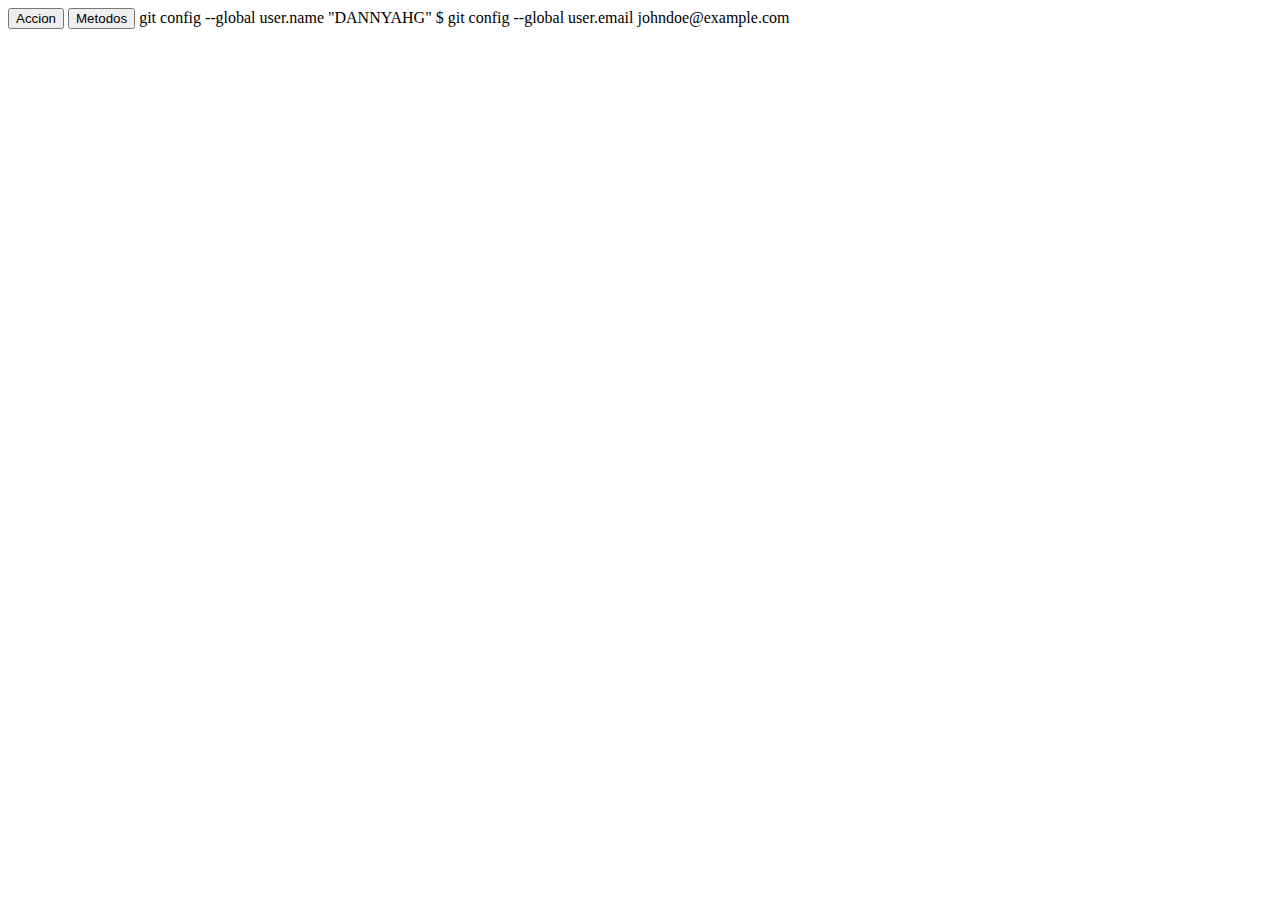
<file: Prueba de repositorio AA/fundamentosWeb/JS/index.html>
<!DOCTYPE html>
<html lang="en">
<head>
    <meta charset="UTF-8">
    <meta name="viewport" content="width=device-width, initial-scale=1.0">
    <title>Document</title>
</head>
<body>
    <button onclick="modificarMensaje()">Accion</button>
    <button onclick="operandoMetodos()">Metodos</button>
    <script src="script.js"></script>
</body>
</html>

git config --global user.name "DANNYAHG"
$ git config --global user.email johndoe@example.com
</file>
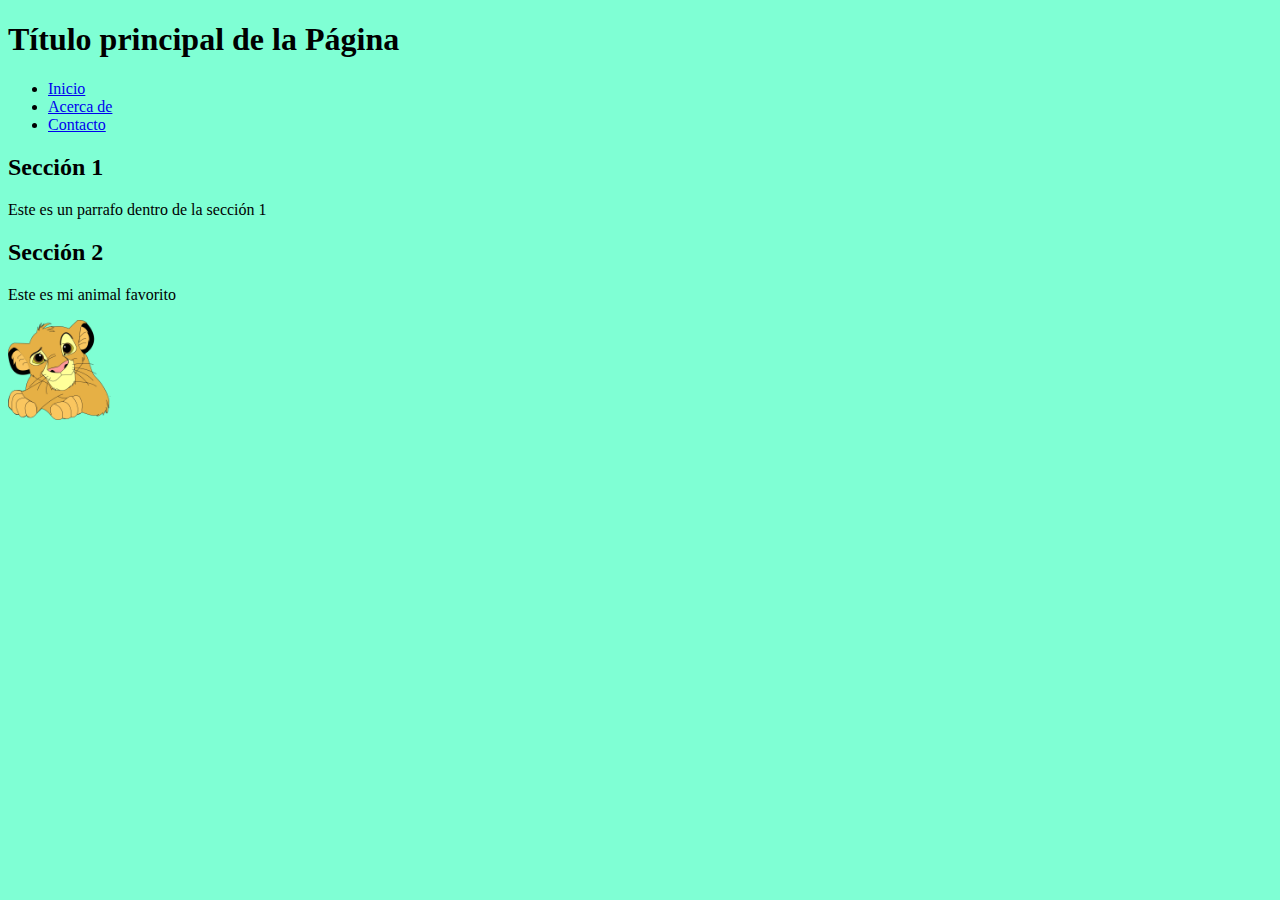
<file: Prueba de repositorio AA/fundamentosWeb/HTML/01_ESTRUCTURA_HTML/index.html>
<!DOCTYPE html>
<html lang="es">
    <head>
        <title>Mi primera Página</title>
        <link rel="stylesheet" href="style.css">
    </head>
    <body>
        <!-- Encabezado -->
        <header>
            <h1>Título principal de la Página</h1>
            <nav>
                <!--Menú de navegación -->
                <ul>
                    <li><a href="#">Inicio</a></li>
                    <li><a href="#">Acerca de</a></li>
                    <li><a href="#">Contacto</a></li>
                </ul>
            </nav>
        </header>
        <main>
            <section>
                <h2>Sección 1</h2>
                <p>Este es un parrafo dentro de la sección 1</p>
            </section>
            <section>
                <h2>Sección 2</h2>
                <p>Este es mi animal favorito</p>
                <img src="img/simba.png" height="100px">
            </section>
        </main>
    </body>
</html>
</file>
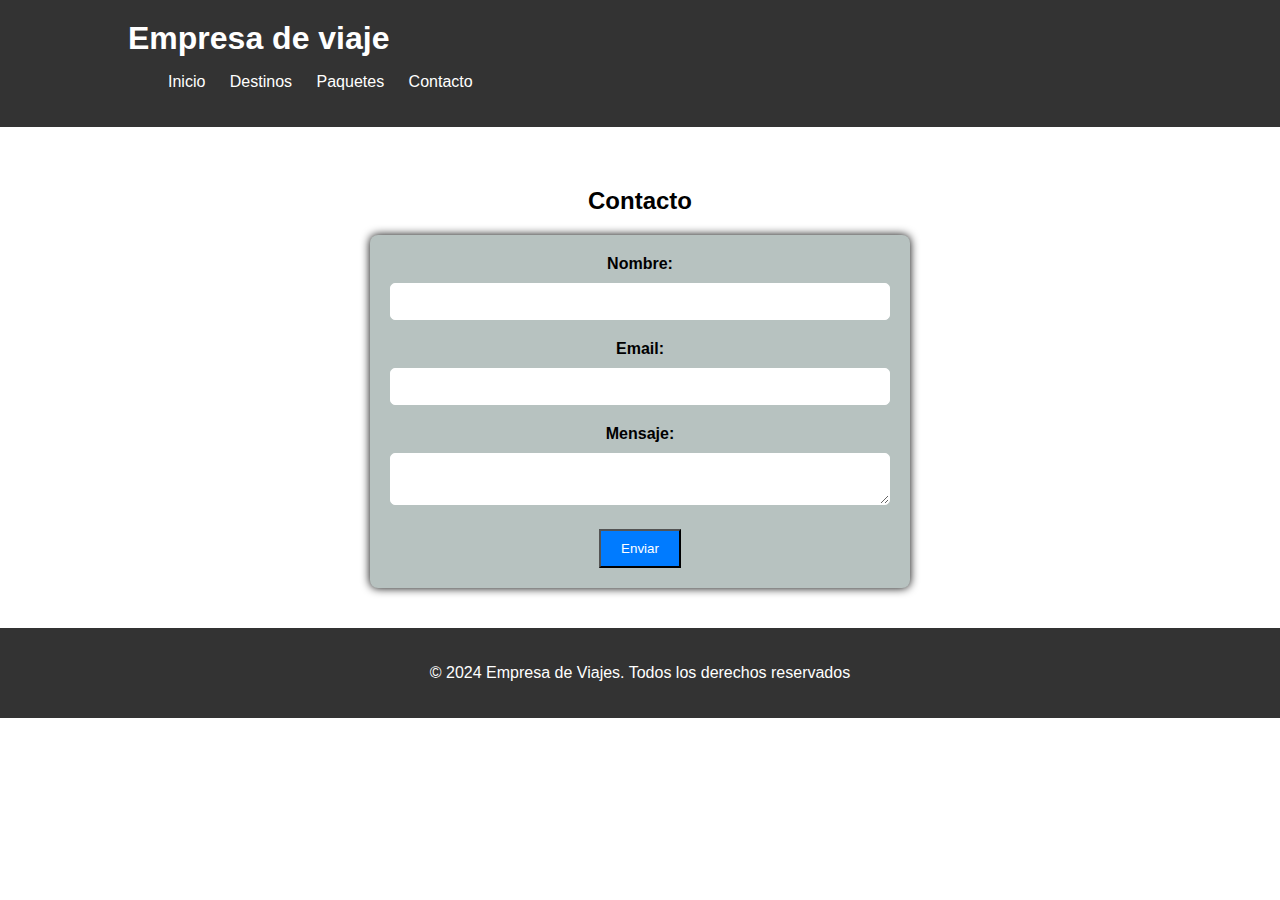
<file: Prueba de repositorio AA/fundamentosWeb/CSS/01_Pagina_de_viajes/contacto.html>
<!DOCTYPE html>
<html lang="es">
    <head>
        <title>Contacto</title>
        <link rel="stylesheet" href="styles/style.css">
    </head>
    <header>
        <div class="container">
            <h1>Empresa de viaje</h1>
            <nav>
                <ul>
                    <li><a href="index.html">Inicio</a></li>
                    <li><a href="destinos.html">Destinos</a></li>
                    <li><a href="#">Paquetes</a></li>
                    <li><a href="#">Contacto</a></li>
                </ul>
            </nav>
        </div>
    </header>
<!-- Aqui va el formulario de contacto  -->
    <section id="contacto">
        <div class="container">
            <h2>Contacto</h2>
            <form action="#" method="post">
                <label for="nombre">Nombre:</label>
                <input type="text" id="nombre" name="nombre" required>
                <label for="email">Email:</label>
                <input type="email" id="email" name="email" required>
                <label for="mensaje">Mensaje:</label>
                <textarea id="mensaje" name="mensaje" required></textarea>
                <button class="btn" type="submit">Enviar</button>
            </form>
        </div>
    </section>
    <!-- Aqui va el pie de página -->
    <footer>
        <div>
            <p>&copy; 2024 Empresa de Viajes. Todos los derechos reservados</p>
        </div>
    </footer>
</html>
</file>
<file: Prueba de repositorio AA/fundamentosWeb/HTML/01_ESTRUCTURA_HTML/style.css>
body {
    background-color:aquamarine;
}
</file>
<file: Prueba de repositorio AA/fundamentosWeb/CSS/01_Pagina_de_viajes/styles/style.css>
/* Estilos de pagina de viajes  
*{
    outline: solid rgb(255, 255, 255);
}
*/
body { /* Selección de body */
font-family:Arial, sans-serif ; /* Cambia tipografia */
margin: 0; /* Elimina todo el margen predefinido */
padding: 0; /* Elimina todo el relleno de los elementos */
}
/* Acá viene el estilo de una clase container */
.container {
    width: 80%; /* Establece el ancho del contenedor en un 80% */
    margin: 0 auto; /* Centra horizontalmente el contenedor */
}
/* Estilo de encabezado */
header {
    background-color: #333; /* Establece el color de fondo */
    color: #fff; /* Establece el color del texto */
    padding: 20px 0; /* Añade relleno superior e inferior */
}

header h1{
    margin: 0; /* Elimina el margen por defecto del título */
}
/* Estilo de elemento de lista */
nav ul li{
    display:inline; /* Alinea los elementos */
    margin-right: 20px; /* Margen hacia la derecha */
}
/* Estilo a elementos de vinculo ancla de navegacion */
nav ul li a{
    color:#fff; /* Color a elemento Anchor */
    text-decoration: none; /* Quita subrayado de enlaces */
}

section {
    padding: 40px 0; /* Añade relleno superior e inferior  */
}

#banner{
    background-image: url('https://assets.airtrfx.com/media-em/h2/cities/temuco-ZCO.jpg');/*Establece la imagen de fondo del banner*/
    background-size: cover; /* Ajusta la imagen al área del banner */
    color: #fff; /* Establece color del texto */
    text-align: center; /* Centra el texto del banner*/
    padding: 100px 0; /* Define relleno superior e inferior */
}
#banner h2{
    font-size: 36px; /* Establece tamaño de h2 */
}
#banner p{
    font-size: 18px; /* Establece tamaño de p */
    margin-bottom: 20px; /* Define margen inferior*/
}

.btn{
    background-color: #007bff; /* Color fondo boton */
    color: #fff; /* Color del texto del boton */
    padding: 10px 20px; /* Relleno del boton */
    text-decoration: none; /* Quita decoración de enlace*/
}
/* Estilo cuando pasa puntero sobre el boton */
.btn:hover {
    background-color: #0056b3; /* Establece color de fondo en hover boton */
}

.destinos-container{
    display: flex; /* Utiliza flexbox para alinear elementos */
    justify-content: space-between; /* Distribuye uniformemenente los elementos */
    flex-wrap: wrap; /* Si los elementos no caben en la misma línea, agrega una nueva linea con estos elementos extras */
}
.destino{
    width: calc(33.33% - 20px); /* Establece el ancho de cada destino menos el espacio entre los destinos */
    margin-bottom: 20px; /* Define el margen inferior*/
    text-align: center; /* Centra el texto */
}

.destino img{
    width: 100%; /* Establece el ancho de la imagen ajustandola al elemento que la contiene */
    border-radius: 8px; /* Agrega esquinas redondeadas */
}
.destino h3{
    margin-top:10px; /* Agrega distancia entre imagen y h3 */
}
.destino p{
    margin-top:10px; /* Agrega distancia superior entre h3 y p */
}

footer{
    background-color: #333; /* Establece color fondo de footer */
    color: #fff; /* Establece color de texto de footer */
    text-align: center; /* Centra el texto */
    padding: 20px 0; /* Añade relleno superior e inferior */
}

/* Aqui va el estilo del Formulario de contacto */

#contacto{
    padding:40px 0;
}

#contacto .container{
    text-align: center;
}

#contacto h2{
    margin-bottom: 20px;
}
#contacto form{
    max-width: 500px; /* Establece el ancho máximo del elemento formulario */
    margin: 0 auto; /* Centra horizontalmente dentro del contenedor */
    padding:20px;
    background-color: rgb(183, 194, 192);
    border-radius: 8px;
    box-shadow: 0 0 10px rgba(0, 0, 0, 1); /* Establece una sombra alrededor del formulario */
}
#contacto label{
    display: block; /* Etiquetas en bloques */
    margin-bottom: 10px;
    font-weight: bold; /* Establece fuente en negrita */
}
#contacto input, #contacto textarea{
width: 100%;
padding:10px;
margin-bottom: 20px;
border: 1px solid #fff;
border-radius: 5px;
box-sizing: border-box; /* Incluye el padding y el borde del ancho dentro del elemento que lo contiene */
}

#contacto textarea{
    resize: vertical; /* Permite redimensionar el area del texto verticalmente*/
}

#destinos{
    text-align: center;
    font-size: 20px;
}

.contenedor {
    width: 95%;
    padding: 10px;
    margin-bottom: 20px;
    border: 1px solid #000000;
    border-radius: 5px;
    box-sizing: border-box;
    margin: 0 auto;
    box-shadow: 0 0 3px rgb(156, 156, 156);
}

#destino1{
    margin-left: 50px;
    text-decoration-color: #000000;
}

.imagen-destino {
    width: 40%; /* Ajusta el ancho de la imagen al 100% del contenedor */
    height: auto; /* La altura se ajusta automáticamente para mantener la relación de aspecto */
    max-width: 250px; /* Ancho máximo de la imagen para evitar que se estire demasiado */
}

.precio-fecha {
    margin-top: 20px;
    padding: 10px; /* Reducir el espacio interno */
    border-radius: 8px;
    box-shadow: 0 0 10px rgba(0, 0, 0, 0.1);
    border: 2px solid #0077c8;
    background-color: #f9f9f9;
    max-width: 250px; /* Limitar el ancho máximo */
    margin-left: 1px; /* Agrega un margen izquierdo de 20px */
    font-weight: bold; /* agrega grosor al texto */
    font-style: italic;
    letter-spacing: 1px; /* Espacio entre las letras */
}

.precio-fecha .precio,
.precio-fecha .fecha {
    font-size: 18px; /* Reducir el tamaño del texto */
    margin-bottom: 5px; /* Reducir el espacio entre líneas */
}

.oculto {
    display: none;
}

.reserva-label {
    cursor: pointer;
    color: blue;
    text-decoration: underline;
}

/* Ocultar los formularios por defecto */
.formulario-contenido {
    display: none;
}

/* Mostrar el formulario cuando el checkbox asociado está marcado */
.oculto:checked + .formulario-contenido {
    display: block;
}

.banner {
    background-image: url('https://www.globalia.com/wp-content/uploads/2020/03/avion-vuelos-menos-contaminantes-globalia-wakalua-1500x500.jpg'); /* Imagen del banner */
    background-size: cover;
    background-position: center;
    height: 300px; /* Altura del banner */
    display: flex;
    justify-content: center;
    align-items: center;
    color: rgb(0, 0, 0);
    text-align: center;
}

.banner-texto {
    padding: 20px;
}

.banner-texto h1 {
    font-size: 48px; /* Tamaño del título */
}

.banner-texto p {
    font-size: 24px; /* Tamaño del subtítulo */
}

#destino2{
    margin-left: 50px;
    text-decoration-color: #000000;
}

.imagen-destino2 {
    width: 40%; /* Ajusta el ancho de la imagen al 100% del contenedor */
    height: auto; /* La altura se ajusta automáticamente para mantener la relación de aspecto */
    max-width: 250px; /* Ancho máximo de la imagen para evitar que se estire demasiado */
}
</file>
